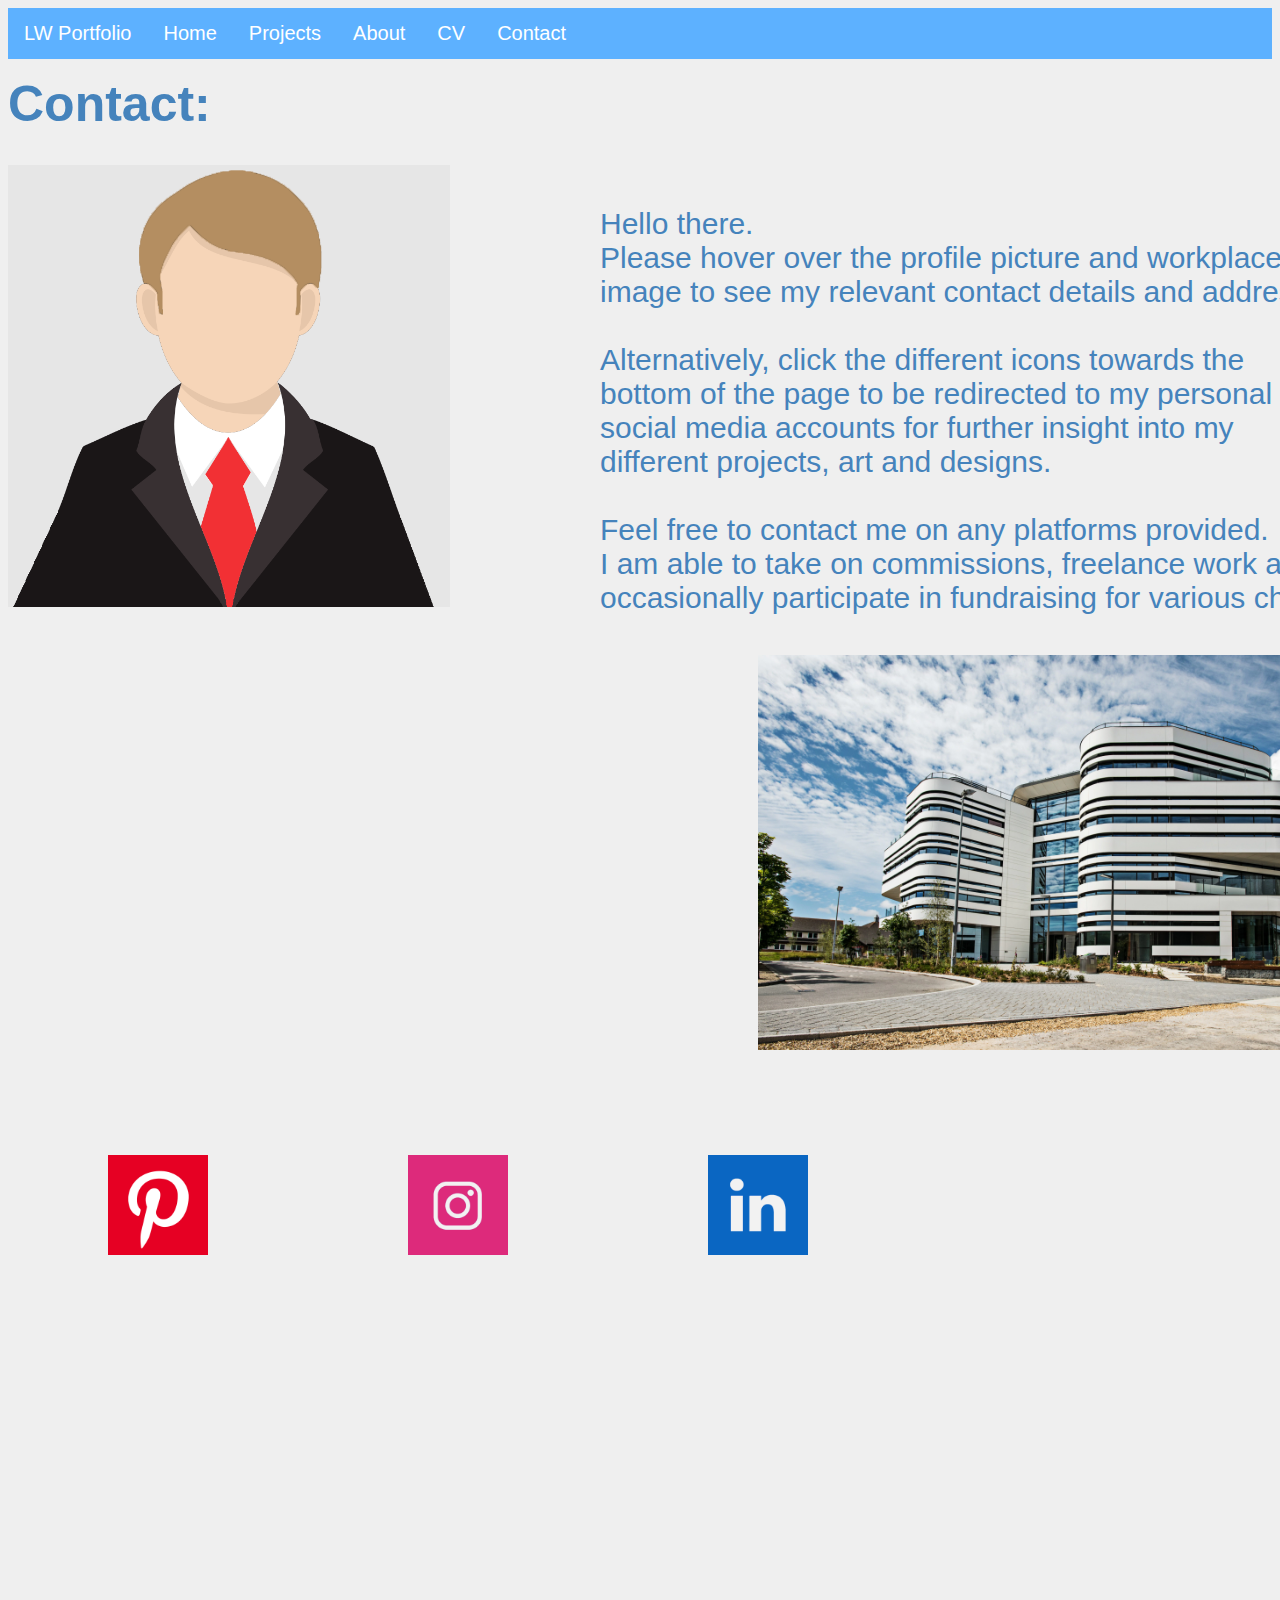
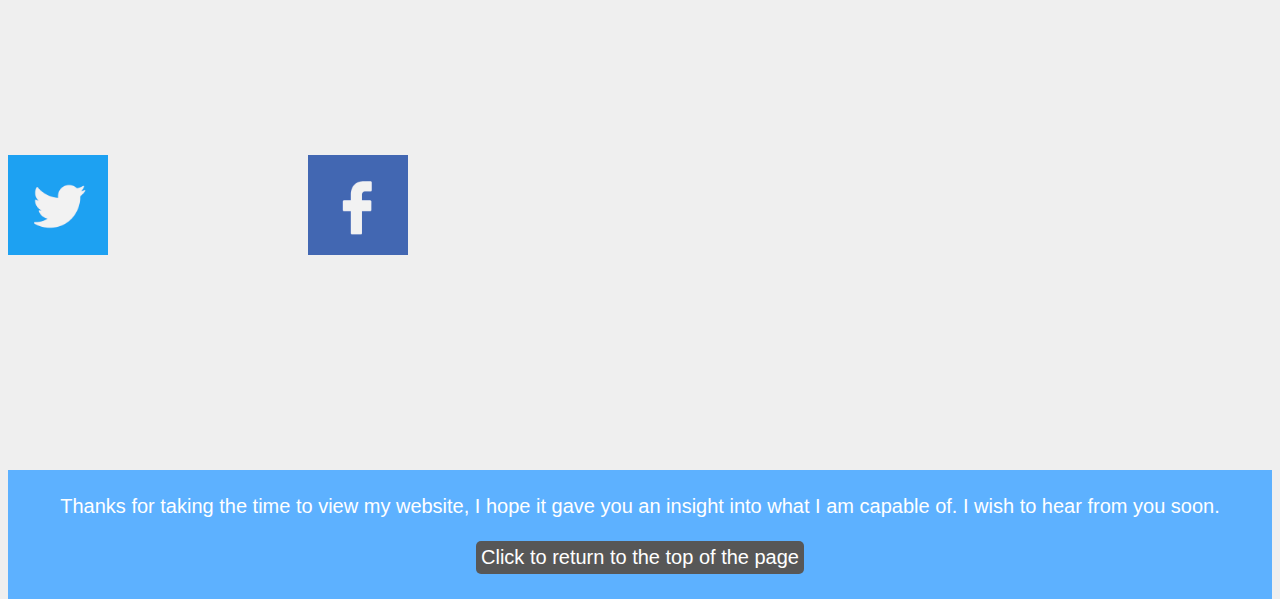
<file: www/contact.html>
<!DOCTYPE html>
<html lang="en">

<link rel="stylesheet" href="style.css">
<meta name="viewport" content="width=device-width, initial-scale=1">


<head>
    <title> Luke Wootton | Contact</title>

    <ul>
        <div_Title class="Title">LW Portfolio</div_Title>
        <li><a href="index.html">Home</a></li>
        <li><a href="projects.html">Projects</a></li>
        <li><a href="#about">About</a></li>
        <li><a href="#cv">CV</a></li>
        <li><a href="contact.html">Contact</a></li>
    </ul>
</head>


<body>

<div class="contact_title">
    <span style="font-weight: bold">Contact:</span>
</div>

<div class="contact-container">
    <img src="images/Avatar_Icon.png" alt="Avatar" class="contact-image">
    <div class="contact-overlay">
        <div class="contact-text">Here are my contact details:
            <br>
            <br>
            Email: lukewootton@gmail.com
            <br>
            <br>
            Telephone (mobile): 01234567890
            <br>
            <br>
            Telephone (work): 01234567890
        </div>
    </div>
</div>


<div class="contact_info">
    <br>
    Hello there.
    <br>
    Please hover over the profile picture and workplace
    <br>
    image to see my relevant contact details and address.
    <br>
    <br>
    Alternatively, click the different icons towards the
    <br>
    bottom of the page to be redirected to my personal
    <br>
    social media accounts for further insight into my
    <br>
    different projects, art and designs.
    <br>
    <br>
    Feel free to contact me on any platforms provided.
    <br>
    I am able to take on commissions, freelance work and
    <br>
    occasionally participate in fundraising for various charities.
</div>

<div class="map_uni-container">

    <div class="google_maps">
        <iframe src="https://www.google.com/maps/embed?pb=!1m14!1m12!1m3!1d20198.7772132882!2d-1.8979384498595586!3d50.74132373378884!2m3!1f0!2f0!3f0!3m2!1i1024!2i768!4f13.1!5e0!3m2!1sen!2suk!4v1607953553418!5m2!1sen!2suk" width="600" height="450" frameborder="0" style="border:0;" allowfullscreen="" aria-hidden="false" tabindex="0"></iframe>
    </div>

    <div class="bournemouth-container">
        <img src="images/Bournemouth_Image.png" alt="Bournemouth" class="bournemouth-image">
        <div class="bournemouth-overlay">
            <div class="bournemouth-text">Bournemouth University:
                <br>
                <br>
                Bournemouth University,
                <br>
                Fern Barrow,
                <br>
                Poole, Dorset,
                <br>
                BH12 5BB,
                <br>
                United Kingdom
            </div>
        </div>
    </div>
</div>

<div class="sm sm-pinterest_icon">
    <a href="https://www.pinterest.co.uk/">
        <img border="0" alt="Pinterest" src="images/Pinterest_Icon.png" width="100" height="100">
    </a>
</div>

<div class="sm sm-instagram_icon">
    <a href="https://www.instagram.com/">
        <img border="0" alt="Instagram" src="images/Instagram_Icon.png" width="100" height="100">
    </a>
</div>

<div class="sm sm-linkedin_icon">
    <a href="https://www.linkedin.com/">
        <img border="0" alt="LinkedIn" src="images/LinkedIn_Icon.png" width="100" height="100">
    </a>
</div>

<div class="sm sm-twitter_icon">
    <a href="https://twitter.com/?lang=en-gb">
        <img border="0" alt="Twitter" src="images/Twitter_Icon.png" width="100" height="100">
    </a>
</div>

<div class="sm sm-facebook_icon">
    <a href="https://en-gb.facebook.com/">
        <img border="0" alt="Facebook" src="images/Facebook_Icon.png" width="100" height="100">
    </a>
</div>


<div class="Footer">
    <p>Thanks for taking the time to view my website, I hope it gave you an insight into what I am capable of. I wish to hear from you soon.
        <br>
        <br>
        <button onclick="topFunction()" id="Scroll_Top_Button" title="Go to top">Click to return to the top of the page</button>
    </p>
</div>

</body>

</html>



<script>

    function topFunction() {
        document.body.scrollTop = 0;
        document.documentElement.scrollTop = 0;
    }

</script>
</file>
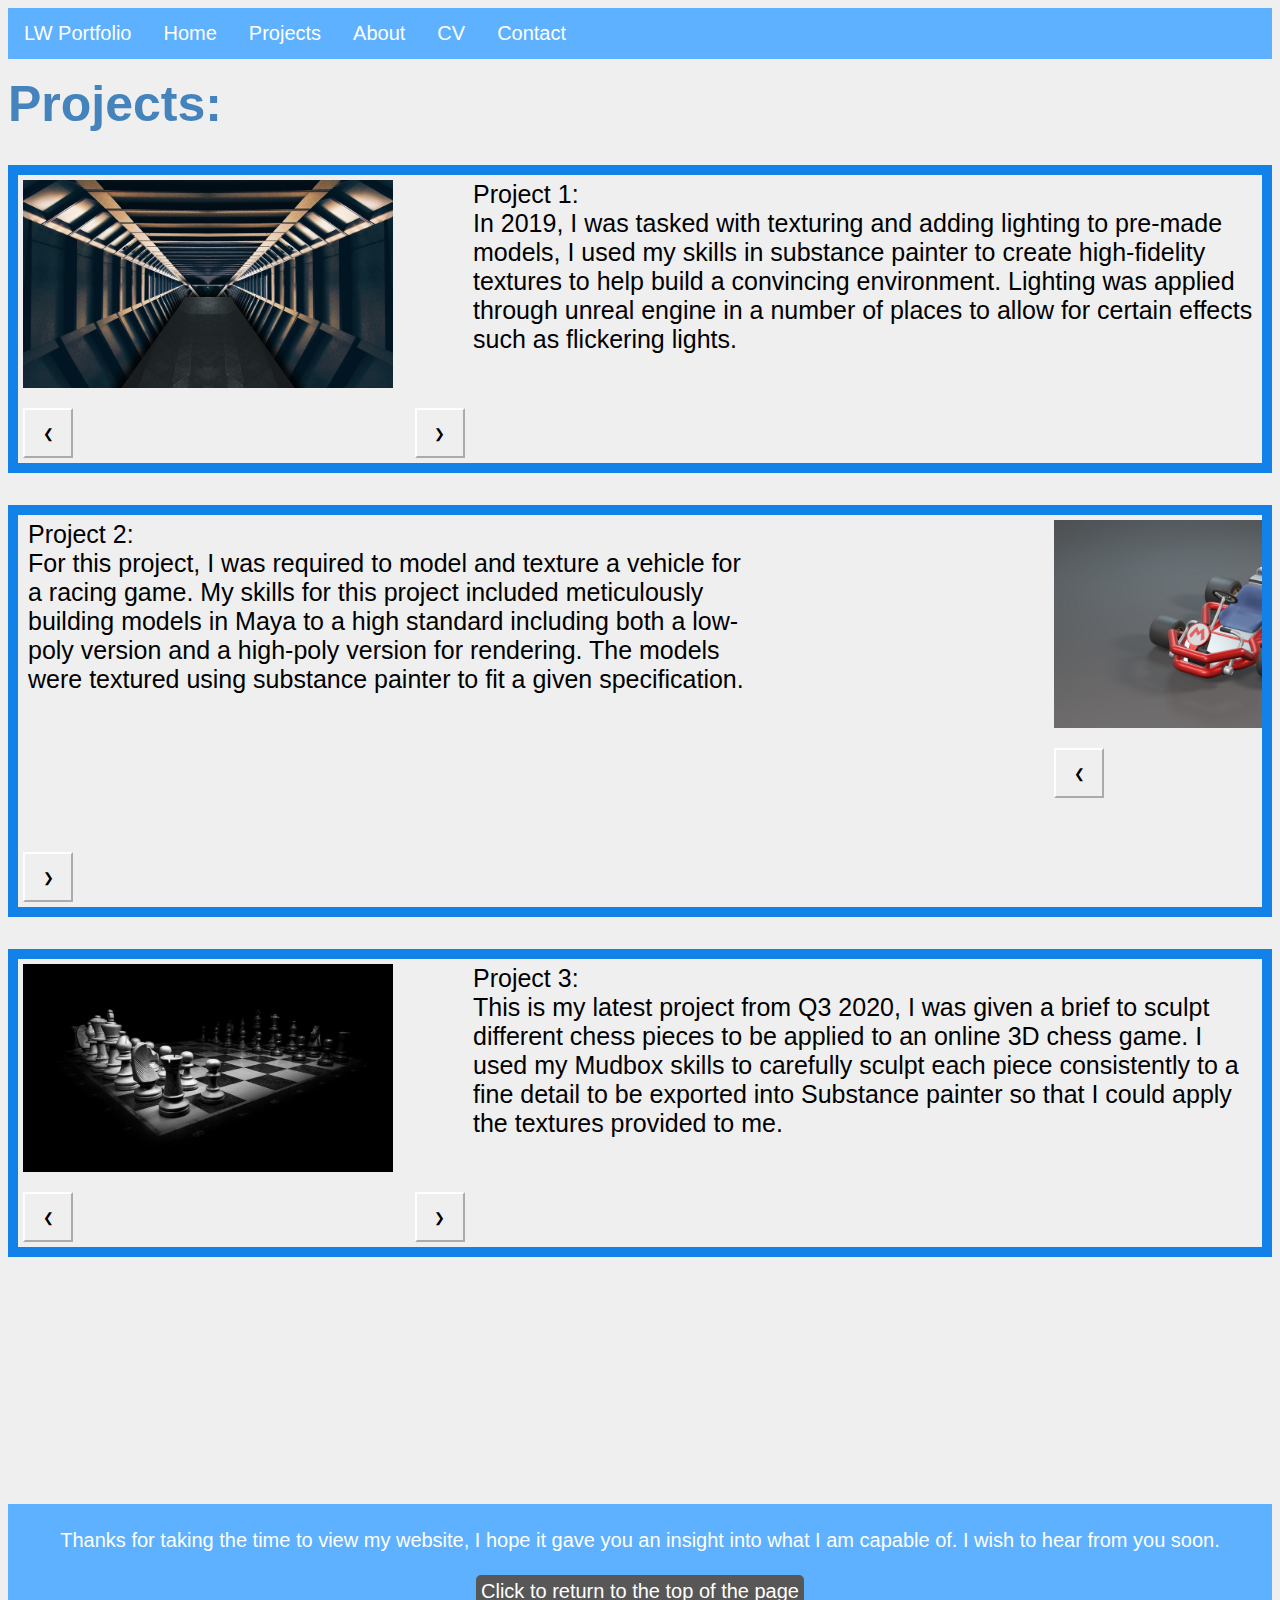
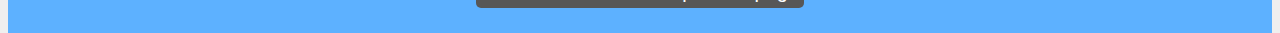
<file: www/projects.html>
<!DOCTYPE html>
<html lang="en">

<link rel="stylesheet" href="style.css">
<meta name="viewport" content="width=device-width, initial-scale=1">


<head>
    <title> Luke Wootton | Projects</title>

    <ul>
        <div_Title class="Title">LW Portfolio</div_Title>
        <li><a href="index.html">Home</a></li>
        <li><a href="projects.html">Projects</a></li>
        <li><a href="#about">About</a></li>
        <li><a href="#cv">CV</a></li>
        <li><a href="contact.html">Contact</a></li>
    </ul>
</head>


<body>

<div class="Projects_Title">
    <span style="font-weight: bold">Projects:</span>
</div>

<div class="clearfix">
    <div class="Space_Container">
        <img class="Space" src="images/Space_1.png" alt="">
        <img class="Space" src="images/Space_2.png" alt="">
        <img class="Space" src="images/Space_3.png" alt="">
        <div class="Space_Text">
            Project 1:
            <br>
            In 2019, I was tasked with texturing and adding lighting to pre-made models, I used my skills in substance painter to create high-fidelity textures to help build a convincing environment. Lighting was applied through unreal engine in a number of places to allow for certain effects such as flickering lights.
        </div>
        <button class="Left_Button_Space" onclick="plusSpace(-1)">&#10094;</button>
        <button class="Right_Button_Space" onclick="plusSpace(1)">&#10095;</button>

    </div>
</div>

<div class="clearfix">
    <div class="Mario_Container">
        <img class="Mario_Kart" src="images/Mario_Kart_1.png" alt="">
        <img class="Mario_Kart" src="images/Mario_Kart_2.png" alt="">
        <img class="Mario_Kart" src="images/Mario_Kart_3.png" alt="">
        <div class="Mario_Kart_Text">
            Project 2:
            <br>
            For this project, I was required to model and texture a vehicle for a racing game. My skills for this project included meticulously building models in Maya to a high standard including both a low-poly version and a high-poly version for rendering. The models were textured using substance painter to fit a given specification.
        </div>
        <button class="Left_Button_Mario" onclick="plusMario(-1)">&#10094;</button>
        <button class="Right_Button_Mario" onclick="plusMario(1)">&#10095;</button>

    </div>
</div>

<div class="clearfix">
    <div class="Chess_Container">
        <img class="Chess" src="images/Chess_1.png" alt="">
        <img class="Chess" src="images/Chess_2.png" alt="">
        <img class="Chess" src="images/Chess_3.png" alt="">
        <div class="Chess_Text">
            Project 3:
            <br>
            This is my latest project from Q3 2020, I was given a brief to sculpt different chess pieces to be applied to an online 3D chess game. I used my Mudbox skills to carefully sculpt each piece consistently to a fine detail to be exported into Substance painter so that I could apply the textures provided to me.
        </div>
        <button class="Left_Button_Chess" onclick="plusChess(-1)">&#10094;</button>
        <button class="Right_Button_Chess" onclick="plusChess(1)">&#10095;</button>

    </div>
</div>





<div class="Footer">
    <p>Thanks for taking the time to view my website, I hope it gave you an insight into what I am capable of. I wish to hear from you soon.
        <br>
        <br>
        <button onclick="topFunction()" id="Scroll_Top_Button" title="Go to top">Click to return to the top of the page</button>
    </p>
</div>

</body>

</html>



<script>


    var spaceIndex = 1;
    showSpace(spaceIndex);

    function plusSpace(n) {
        showSpace(spaceIndex += n);
    }

    function showSpace(n) {
        var i;
        var x = document.getElementsByClassName("Space");
        if (n > x.length) {spaceIndex = 1}
        if (n < 1) {spaceIndex = x.length}
        for (i = 0; i < x.length; i++) {
            x[i].style.display = "none";
        }
        x[spaceIndex-1].style.display = "block";
    }




    var marioIndex = 1;
    showMario(marioIndex);

    function plusMario(n) {
        showMario(marioIndex += n);
    }

    function showMario(n) {
        var i;
        var x = document.getElementsByClassName("Mario_Kart");
        if (n > x.length) {marioIndex = 1}
        if (n < 1) {marioIndex = x.length}
        for (i = 0; i < x.length; i++) {
            x[i].style.display = "none";
        }
        x[marioIndex-1].style.display = "block";
    }



    var chessIndex = 1;
    showChess(chessIndex);

    function plusChess(n) {
        showChess(chessIndex += n);
    }

    function showChess(n) {
        var i;
        var x = document.getElementsByClassName("Chess");
        if (n > x.length) {chessIndex = 1}
        if (n < 1) {chessIndex = x.length}
        for (i = 0; i < x.length; i++) {
            x[i].style.display = "none";
        }
        x[chessIndex-1].style.display = "block";
    }

    function topFunction() {
        document.body.scrollTop = 0;
        document.documentElement.scrollTop = 0;
    }


</script>
</file>
<file: www/style.css>
/* HEADER */

ul {
    list-style-type: none;
    margin: 0;
    padding: 0;
    overflow: hidden;
    background-color: #5db1ff;
}

li {
    float: left;
}

li a {
    display: block;
    color: white;
    text-align: center;
    font-family: Helvetica;
    padding: 14px 16px;
    text-decoration: none;
    font-size: 20px;
}

div_Title {
    float: left;
    font-size: 20px;
}

.Title {
    display: block;
    color: white;
    text-align: center;
    font-family: Helvetica;
    padding: 14px 16px;
    text-decoration: none;
}

li a:hover:not(.active) {
    background-color: #4583bc;
}

.active {
    background-color: #4583bc;
}


/* TITLE LUKE WOOTTON GAME DESIGNER */

.Intro_Title {
    position: absolute;
    top: 125px;
    left: 0;
    width: 100%;
    font-family:Helvetica;
    font-size: 70px;
    color: #ffffff;
    padding-left: 80px;
    margin-top: 20px;
}


/* TRIANGLE IMAGE FOR BACKGROUND */

.triangle {
    float: right;
    z-index: -1;
    padding-top: 21.5px;
}


/* INTRO INFO TEXT */

.Intro_Info {
    position: absolute;
    top: 125px;
    right: 140px;
    width: 100%;
    text-align: right;
    font-family: Helvetica;
    font-size: 30px;
    color: #ffffff;
    padding-top: 2rem;
}


/* SQUARES FOR TOP LAYOUT */

.square-set {
    background: #4583bc;
    padding-bottom: 30rem;
}


/* HOMEPAGE SLIDESHOW AND DOTS */

* {box-sizing: border-box;}
body {font-family: Helvetica;}
.mySlides {display: none;}
img {vertical-align: middle;}


/* Slideshow container */

.slideshow-container {
    max-width: 1100px;
    position: absolute;
    float: left;
    margin: auto;
    margin-top: 9px;
}


/* The dots/bullets/indicators */

.dot {
    height: 15px;
    width: 15px;
    margin: 0 5px;
    background-color: #bbb;
    border-radius: 50%;
    display: inline-block;
    transition: background-color 0.6s ease;
    margin-top: 1rem;
}

.active {
    background-color: #1382e8;
}


/* Fading animation for slideshow */

.fade {
    -webkit-animation-name: fade;
    -webkit-animation-duration: 3s;
    animation-name: fade;
    animation-duration: 3s;
}

@-webkit-keyframes fade {
    from {opacity: .4}
    to {opacity: 1}
}

@keyframes fade {
    from {opacity: .4}
    to {opacity: 1}
}


body {
    background-color: #EFEFEF;
    color: #FFFFFF;
    font-family: Helvetica;
    width: auto;
}


/* FOOTER */

.Footer {
    position: relative;
    float: left;
    left: 0;
    bottom: 0;
    width: 100%;
    background-color: #5db1ff;
    text-align: center;
    font-family: Helvetica;
    font-size: 20px;
    padding-top: 5px;
    padding-bottom: 5px;
    color: #ffffff;
    margin-top: 215px;
}

#Scroll_Top_Button {
    position: center;
    border: none;
    outline: none;
    background-color: #575757;
    color: #ffffff;
    cursor: pointer;
    border-radius: 5px;
    padding: 5px 5px;
    font-family: Helvetica;
    font-size: 20px;
    transition-duration: 0.5s;
}

#Scroll_Top_Button:hover {
    background-color: #1382e8;
}


/* PROJECT TITLE */

.Projects_Title {
    font-family: Helvetica;
    font-size: 50px;
    color: #4583bc;
    padding-top: 1rem;
}


/* PROJECT IMAGES + SLIDESHOW */


.clearfix {
    overflow: auto;
    font-family: Helvetica;
    font-size: 25px;
    color: black;
    margin-top: 2rem;
    margin-bottom: 2rem;
    border: 10px solid #1382e8;
    padding: 5px;
}


.Space_Container {
    position: relative;
}

.Space {
    position: absolute;
    float: left;
    width: 30%;
    height: auto;
    margin-right: 50px;
    display: none;
}

.Space_Text {
    margin-left: 450px;
}

.Mario_Container {
    position: relative;
}

.Mario_Kart {
    position: absolute;
    float: left;
    width: 30%;
    height: auto;
    margin-right: 50px;
    margin-left: 1031px;
    display: none;
}

.Mario_Kart_Text {
    margin-left: 5px;
    margin-right: 500px;
}

.Chess_Container {
    position: relative;
}

.Chess {
    position: absolute;
    float: left;
    width: 30%;
    height: auto;
    margin-right: 50px;
    display: none;
}

.Chess_Text {
    margin-left: 450px;
}

/* PROJECT IMAGE SLIDESHOW ARROWS */


.Left_Button_Space {
    position: relative;
    width: 50px;
    height: 50px;
    z-index: 1;
    margin-right: 335px;
    margin-top: 54px;
    border-radius: 0;
    border-color: white;
}

.Right_Button_Space {
    position: relative;
    width: 50px;
    height: 50px;
    z-index: 1;
    margin-top: 54px;
    border-radius: 0;
    border-color: white;
}

.Left_Button_Mario {
    position: relative;
    width: 50px;
    height: 50px;
    z-index: 1;
    margin-right: 335px;
    margin-left: 1031px;
    margin-top: 54px;
    border-radius: 0;
    border-color: white;
}

.Right_Button_Mario {
    position: relative;
    width: 50px;
    height: 50px;
    z-index: 1;
    margin-top: 54px;
    border-radius: 0;
    border-color: white;
}

.Left_Button_Chess {
    position: relative;
    width: 50px;
    height: 50px;
    z-index: 1;
    margin-right: 335px;
    margin-top: 54px;
    border-radius: 0;
    border-color: white;
}

.Right_Button_Chess {
    position: relative;
    width: 50px;
    height: 50px;
    z-index: 1;
    margin-top: 54px;
    border-radius: 0;
    border-color: white;
}



/* CONTACT IMAGE AND TRANSITION */

.contact-container {
    position: relative;
    width: 35%;
    margin-top: 1rem;
    margin-bottom: 3rem;
}

.contact-image {
    display: block;
    width: 100%;
    height: auto;
}

.contact-overlay {
    position: absolute;
    top: 0;
    bottom: 0;
    left: 0;
    right: 0;
    height: 100%;
    width: 100%;
    opacity: 0;
    transition: .5s ease;
    background-color: #4583bc;
}

.contact-container:hover .contact-overlay {
    opacity: 1;
}

.contact-text {
    colour: #ffffff;
    font-size: 25px;
    position: absolute;
    top: 50%;
    left: 50%;
    transform: translate(-50%, -50%);
    -ms-transform: translate(-50%, -50%);
}


/* CONTACT TITLE AND INFO */

.contact_title {
    position: relative;
    left: 0;
    width: 100%;
    font-family:Helvetica;
    font-size: 50px;
    color: #4583bc;
    margin-top: 1rem;
    margin-bottom: 2rem;
}

.contact_info {
    position: absolute;
    top: 125px;
    right: 100px;
    left: 600px;
    width: 100%;
    text-align: left;
    font-family: Helvetica;
    font-size: 30px;
    color: #4583bc;
    padding-top: 3rem;
    z-index:-1;
}


/* BOURNEMOUTH UNI PHOTO */

.map_uni-container {
    position: relative;
}

.bournemouth-container {
    position: absolute;
    width: 50%;
    margin-bottom: 2rem;
    float: right;
    margin-left: 750px;
    margin-right: 5px;
}

.bournemouth-image {
    display: block;
    width: 100%;
    height: auto;
}

.bournemouth-overlay {
    position: absolute;
    top: 0;
    bottom: 0;
    left: 0;
    right: 0;
    height: 100%;
    width: 100%;
    opacity: 0;
    transition: .5s ease;
    background-color: #4583bc;
}

.bournemouth-container:hover .bournemouth-overlay {
    opacity: 1;
}

.bournemouth-text {
    colour: #ffffff;
    font-size: 25px;
    position: absolute;
    top: 50%;
    left: 50%;
    transform: translate(-50%, -50%);
    -ms-transform: translate(-50%, -50%);
}


/* GOOGLE MAPS */

.google_maps {
    position: absolute;
    margin-bottom: 2rem;
}


/* SOCIAL MEDIA ICONS */

.sm {
    width: 100px;
    height: 100px;
    margin: auto;
    margin-top: 500px;
    float: left;
    position: relative;
}

.sm:hover {
    opacity: 0.7;
}

.sm-pinterest_icon {
    padding-right: 300px;
    padding-left: 100px;
}

.sm-instagram_icon {
    padding-right: 300px;
}

.sm-linkedin_icon {
    padding-right: 300px;
}

.sm-twitter_icon {
    padding-right: 300px;
}

.sm-facebook_icon {
}
</file>
